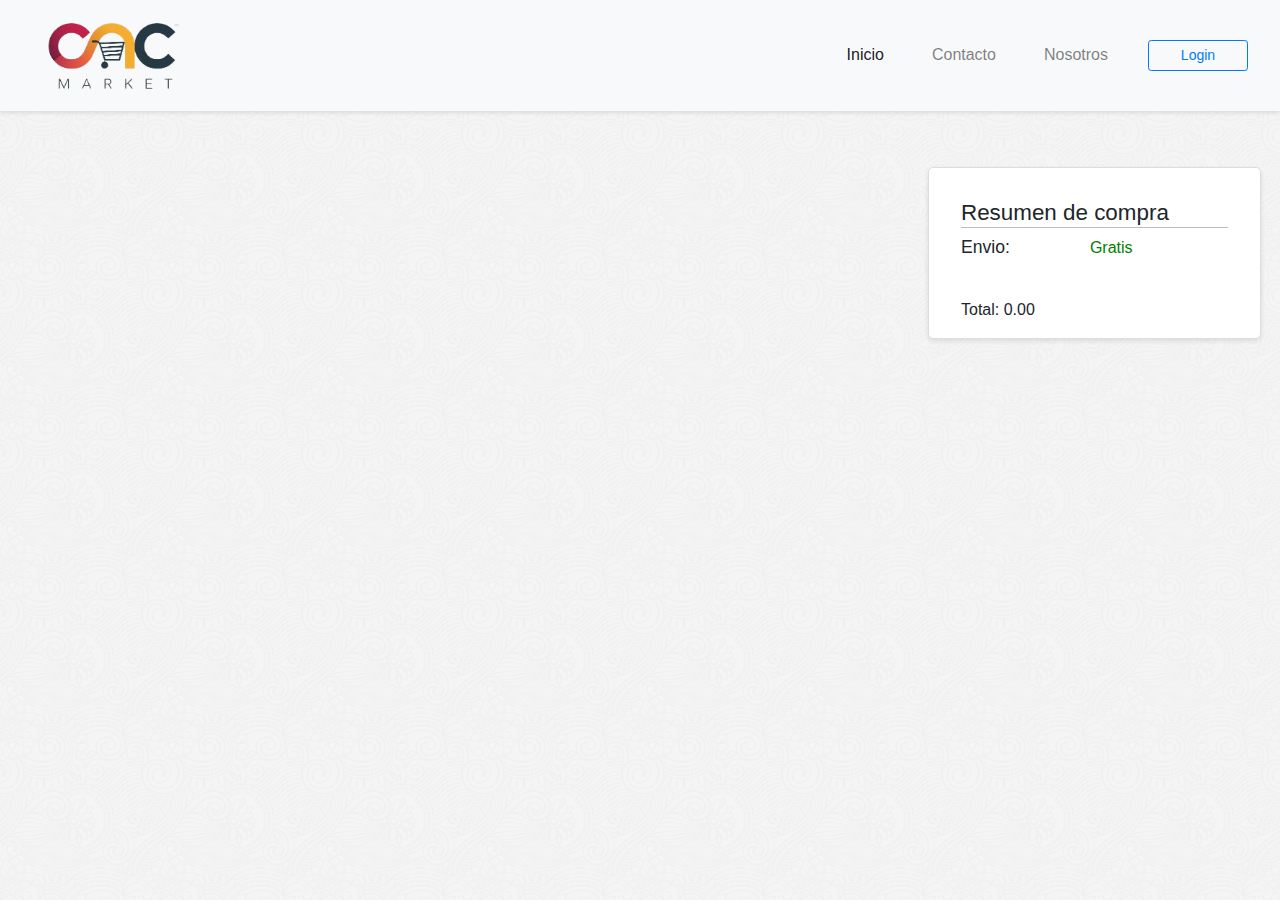
<file: pages/cart.html>
<!DOCTYPE html>
<html lang="en">
  <head>
    <meta charset="UTF-8" />
    <meta name="viewport" content="width=device-width, initial-scale=1.0" />
    <link rel="stylesheet" href="../style.css">
    <link rel="stylesheet" href="https://cdnjs.cloudflare.com/ajax/libs/font-awesome/6.2.1/css/all.min.css">


    <!-- links agregado de boostrap -->

    <link href="https://cdnjs.cloudflare.com/ajax/libs/font-awesome/6.0.0-beta3/css/all.min.css" rel="stylesheet">
    <link href="https://maxcdn.bootstrapcdn.com/bootstrap/4.0.0/css/bootstrap.min.css" rel="stylesheet">
    <script src="https://code.jquery.com/jquery-3.2.1.slim.min.js"></script>
    <script src="https://cdnjs.cloudflare.com/ajax/libs/popper.js/1.12.9/umd/popper.min.js"></script>
    <script src="https://maxcdn.bootstrapcdn.com/bootstrap/4.0.0/js/bootstrap.min.js"></script>

    <title>Cart</title>
  </head>
  <body>

    
    <!-- NAVBAR -->
    <nav class="navbar navbar-expand-lg navbar-light bg-light">
      <a class="navbar-brand" href="/index.html"><img src="/images/logo/logopng-removebg-preview-removebg-preview.png" alt="logo"></a>
      <button class="navbar-toggler" type="button" data-toggle="collapse" data-target="#navbarNav" aria-controls="navbarNav" aria-expanded="false" aria-label="Toggle navigation">
        <span class="navbar-toggler-icon"></span>
      </button>
      <div class="collapse navbar-collapse" id="navbarNav">
          <ul class="navbar-nav mr-auto">
              <li class="nav-item active">
                  <a class="nav-link" href="#">Inicio <span class="sr-only">(current)</span></a>
              </li>
              <li class="nav-item">
                  <a class="nav-link" href="#">Contacto</a>
              </li>
              <li class="nav-item">
                  <a class="nav-link" href="#">Nosotros</a>
              </li>
          </ul>
          <a href="/pages/login.html"><button class="btn btn-outline-primary btn-sm my-2 my-sm-0 custom-login-btn" type="button">Login</button></a>
      </div>

      
  </nav>


    <main>
      
        <div class="items">
        <article class="cartItem"></article>
        </div>
        <div class="resumendecompra">
          <h3>Resumen de compra</h3>
          <h6>Envio:</h6> <span class="envio">Gratis</span>
        <article class="totalAllProducts"></article>
        </div>    
      
    </main>

    <script type="module" src="../index.js"></script>
  </body>
</html>
</file>
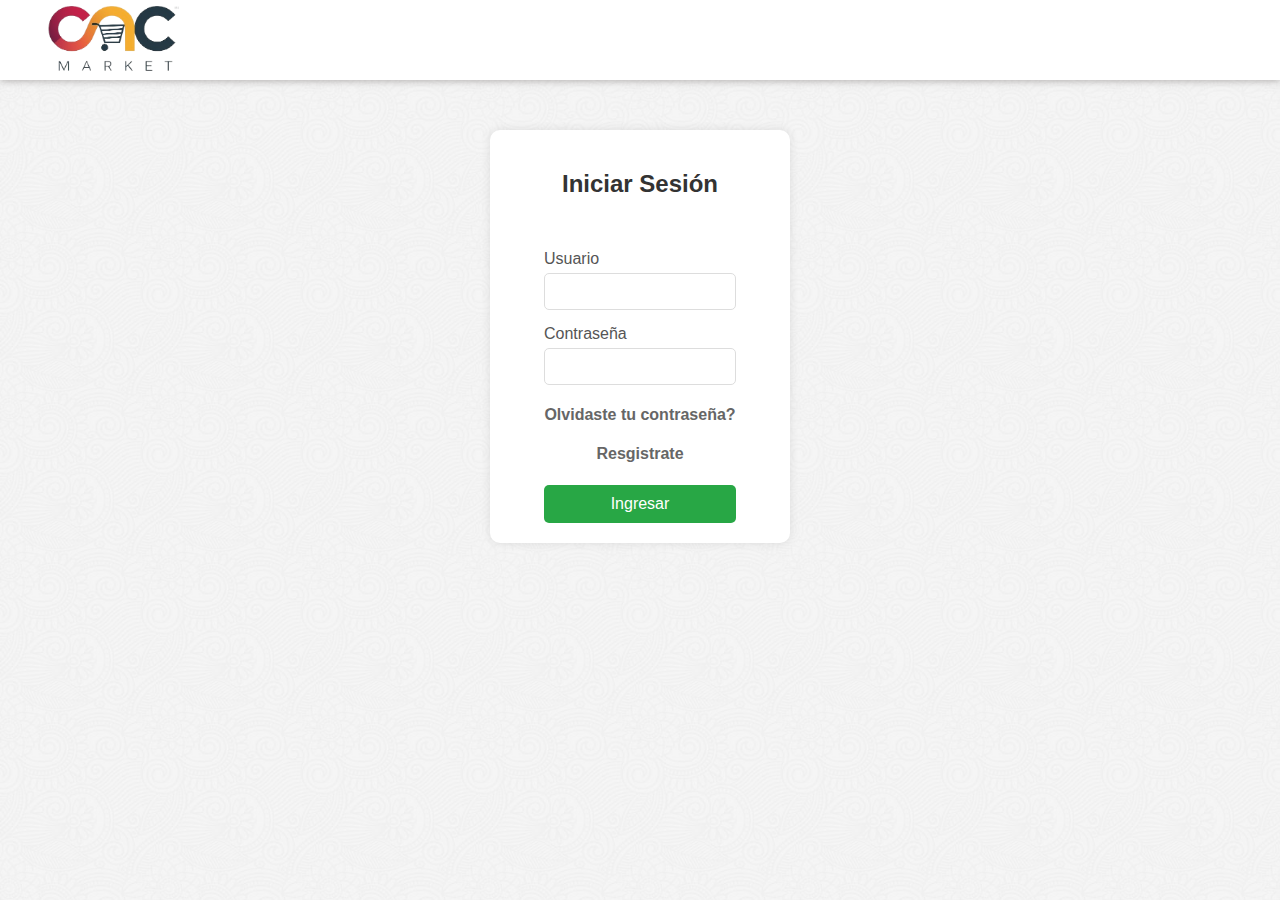
<file: pages/login.html>
<!DOCTYPE html>
<html lang="es">
<head>
    <meta charset="UTF-8">
    <meta name="viewport" content="width=device-width, initial-scale=1.0">
    <title>Inicio de Sesión</title>
    <link rel="stylesheet" href="/style.css">
</head>
<body>
    <header>
        
    
      
            <div class="containerlogin">
             <div class="logologin">
              <a href="/index.html"><img src="/images/logo/logopng-removebg-preview-removebg-preview.png" alt="logo"></a>
              </div>
            </div>
         

    
    </header>

    <div class="login-container">
        <h2>Iniciar Sesión</h2>
        <form class="grupo" action="/login" method="POST">
            <div class="form-group">
                <label for="username">Usuario</label>
                <input type="text" id="username" name="username" required>
            </div>
            <div class="form-group">
                <label for="password">Contraseña</label>
                <input type="password" id="password" name="password" required>
            </div>
            <a class="logina" href=""><h4>Olvidaste tu contraseña?</h4></a>
            <a class="logina" href=""><h4>Resgistrate</h4></a>
            <button type="submit">Ingresar</button>
            
        </form>
    </div>
</body>
</html>
</file>
<file: style.css>
* {
    padding: 0;
    box-sizing: border-box;
    font-family: Arial, sans-serif;
}

html {
    font-size: 1rem;
    height: 100%;
    min-width: 400px;
}

body, header, main, footer {
    min-height: 50px;
    margin: 0;
    min-width: 400px;
}

  
body {
    background: url('/images/logo/bg.jpg') repeat;
       
    background-size: 10rem 10rem;
}


/* Header */

header {
    width: 100%;
    height: 5rem; 
    background-color: #FFFFFF; 
    display: flex;
    justify-content: space-between; 
    align-items: center; 
    top: 0;
    padding: 0;
    z-index: 1000;
    box-shadow: 0 0 0.5rem rgb(83 78 76 / 50%);
}



.navbar-brand {
    width: 100%;
    position: relative;
    background-color: none;
    padding: 0;
}



.navbar-brand img{
    width: 10rem;
    height: 100%;
    padding: 0;
    position: relative;
    background-color: none;   
}



/* Banners */

.carousel {
    position: relative;
    width: 100%;
    overflow: hidden;
    margin-top: 0.5rem;
}

.slides {
    display: flex;
    animation: autoSlide 13s infinite;
}

.slide {
    flex: 0 0 auto;
    width: 100%;
}

img {
    width: 100%;
    height: auto;
}

@keyframes autoSlide {
    0% { transform: translateX(0); }
    16.666% { transform: translateX(0%); }
    20% { transform: translateX(-100%); }
    36.666% { transform: translateX(-100%); }
    40% { transform: translateX(-200%); }
    56.666% { transform: translateX(-200%); }
    60% { transform: translateX(0); }
    100% { transform: translateX(0); }
}

/* Navbar */

.navbar {
    display: flex;
    justify-content: space-between;
    align-items: center;
    padding: 1rem 2rem;
    background-color: #FFFFFF;
    box-shadow: 0 2px 4px rgba(0, 0, 0, 0.1);
}

.navbar a {
    text-decoration: none;
    color: #333;
    margin: 0 1rem;
    font-size: 1rem;
}

.navbar .search-box {
    display: flex;
    align-items: center;
}

.navbar input[type="text"] {
    border: 1px solid #ccc;
    padding: 0.5rem;
    border-radius: 4px;
    outline: none;
    font-size: 1rem;
    width: 14rem;
}

.navbar input[type="text"]::placeholder {
    color: #999;
}

.productos_destacados{
    position: relative;
}
.productos_destacados img{
    height: auto;
    width: 100%;
    padding: 1rem;
    border-radius: 2rem;
    
}
.cart{
    margin-top: 0.5rem;
}

.cart svg {
    background-color: #F4AD2F;
    height: 3rem;
    width: 3rem;
    border-radius: 1.5rem;
    padding: 0.6rem;
    position: absolute;

}
.quanCart {
    width: 1rem;
    float: right;
    position: relative;
    margin-bottom: 2rem;
    padding-left: 3rem;
    color: #b02248;
    font-weight: 600;
    border-radius: 1rem;
}

/* Main  */

main {
    padding-bottom: 1rem;
}

.lista {
    display: flex;
    flex-wrap: wrap;
    justify-content: space-between;
    gap: 1rem;
    padding: 1rem;
}

.productsContainer {
    display: flex;
    flex-wrap: wrap;
    gap: 1rem;
    justify-content: space-between;
    width: 100%;
}

.cards {
    padding-bottom: 10px;
    background-color: #fff;
    border-radius: 8px;
    box-shadow: 0 4px 8px rgba(0, 0, 0, 0.1);
    overflow: hidden;
    width: calc(17rem - 0.5rem); /* Adjust width for four cards in a row with gap */
    text-align: center;
    margin: 0.5rem;
    box-sizing: border-box;
    display: flex;
    flex-direction: column;
    height: 100%; /* Ensure all cards have the same height */
}

.cards img {
    width: 100%;
    padding: 1rem;
    height: auto;
    max-height: 200px;
    min-height: 300px; /* Adjust as needed for image size */
    object-fit: contain; /* Ensures images maintain aspect ratio and cover the designated space */
}

.cards h2, #cards p, #cards button {
    margin: 0.5rem;
    /* flex-grow: 1; */
}

.cards button {

    margin-top: auto;
    width: 9rem;
    margin-left: 3.5rem;
    border-radius: 2rem;
    justify-content: center;
}

.cards button span{
    margin: 0;
    font-size: medium;
    
}


.descuento {
    background-color: #F4AD2F;
    border-radius: 5px;
    display: flex;
    width: 5rem;
    height: 3rem;
    justify-content: center;
    margin-left: 10rem;
    margin-top: 0.5rem ;
    font-family: "Open Sans", sans-serif;
}
.descuento h3{
    font-size: 17px;
    position: absolute;
    margin-top: 0.5rem;
    margin-left: 2px;
    
    
}
.descuento h4{
    font-size: 13px;
    margin-top: 1.6rem;

}

.titleProduct {
    font-size: 16px;
    padding: auto;
    margin: 0 0 8px;
    overflow: hidden;
    font-style: normal;
    white-space: nowrap;
    text-overflow: ellipsis;
    font-family: 'Gill Sans', 'Gill Sans MT', Calibri, 'Trebuchet MS', sans-serif;
    color: #3a3a3a;
}


.description {
    font-size: 14px;
    color: #666;
    margin: 10% 0 16px;
    text-align: center;
    overflow: hidden;
    display: -webkit-box;
   -webkit-line-clamp: 4;
   -webkit-box-orient: vertical; 
    text-overflow: ellipsis;
    width: 15rem;
    font-family: "Open Sans", sans-serif;;
}



span.cuotas p {
    font-family: "Open Sans", sans-serif;
    color: #2c2c2c;
    margin: 0;
    margin-top: 0.3rem;

}
span.envio {
    color: green;
    display: flex;
    margin-top: auto;
    margin-left: 1rem;
    font-family: "Open Sans", sans-serif;
}



/*estilo login*/
.custom-login-btn {
    width: 100px; 
}
.login-container{
    width: 100%;
}
form.grupo{
    width: 16rem;
}

@media (max-width: 768px) {
    .footer-row {
        flex-direction: column;
        align-items: center;
    }

    .footer-column {
        flex: 1 1 100%;
        max-width: 100%;
        text-align: center;
    }

    .social-links,
    .payment-methods,
    .customer-service {
        justify-content: center;
    }
}


/* PAGINA PRODUCTO--------- */


#context_container {
    width: 90%;
    margin: 20px auto;
    background-color: #fff;
    padding: 20px;
    box-shadow: 0 0 10px rgba(0, 0, 0, 0.1);
}

/* Product  */
.product {
    display: flex;
    flex-wrap: wrap;
    margin: 2rem;
    padding-bottom: 1rem;
}

.context_images {
    flex: 1;
    width: 100%;
    padding: 1rem;
    height: auto;
    max-height: 200px;
    min-height: 300px; 
    object-fit: contain;
}
.context_images img#main-image {
    max-width: 100%;
    margin-bottom: 10px;
    
}


.product-detalles {
    flex: 2;
    padding: 2rem;
}

.context_title {
    font-size: 2rem;
    font-weight: bold;
    margin-bottom: 1rem;
}

.context_price {
    font-size: 1.5rem;
    color: #666666;
    margin-bottom: 0.5rem;
}

.context_description {
    margin-bottom: 10px;
}

.product-specs {
    margin-bottom: 20px;
}

.product-specs h3 {
    font-size: 1.4rem;
    margin-bottom: 0.5rem;
    border-bottom: 2px solid #6666666c;
    border-radius: 5px;
}

.product-specs ul {
    list-style: none;
    padding: 0;
}

.product-specs ul li {
    margin-bottom: 5px;
}

.product-rating {
    margin-bottom: 10px;
}

.star {
    font-size: 20px;
    color: #ffc107;
}

.rating-count {
    font-size: 14px;
    color: #555;
    margin-left: 5px;
}

.decreaseProduct {
    display: inline-block;
    padding: 10px 20px;
    background-color: #145;
    color: #fff;
    text-decoration: none;
    font-weight: bold;
    border-radius: 5px;
    width: 3rem;
}

.decreaseProduct {
    background-color: #145;
}

.addProduct {
    display: inline-block;
    padding: 10px 20px;
    background-color: #145;
    color: #fff;
    text-decoration: none;
    font-weight: bold;
    border-radius: 5px;
    width: 3rem;
}

.addProduct {
    background-color: #145;
}
input.quantityProduct{
    width: 3.5rem; 
    height: 2.3rem;
}
.addCartProduct {
    display: inline-block;
    padding: 10px 20px;
    background-color: #145;
    color: #fff;
    text-decoration: none;
    font-weight: bold;
    border-radius: 5px;
    width: 12rem;
    float: right;
    position: relative;
}
form{width: 30rem;
padding: 2rem;
padding-bottom: 0;}



/* Reviews  */
.product-reviews {
    margin-bottom: 20px;
}

.product-reviews h3 {
    font-size: 18px;
    margin-bottom: 10px;
}

.review {
    background-color: #6ea1ff50;
    padding: 10px;
    margin-bottom: 10px;
    border-left: 5px solid #e92f2fcc;
}

.review p {
    margin: 0;
}

.review-text {
    margin-bottom: 5px;
}

.review-author {
    font-size: 14px;
    color: #555;
}

/* FAQ */
.product-faq {
    margin-bottom: 20px;
}

.product-faq h3 {
    font-size: 18px;
    margin-bottom: 10px;
}

.faq-item {
    background-color: #f9f9f9;
    padding: 10px;
    margin-bottom: 10px;
    border-left: 5px solid #cc7a00;
    border-radius: 1rem;
}

.faq-item p {
    margin: 0;
}

.faq-question {
    font-weight: bold;
    margin-bottom: 5px;
}

.faq-answer {
    color: #555;
}
.cart path {
    
    
}





/* LOGINN----- */

.logologin {
    width: 10rem;
    margin: 2rem;
}

.login-container {
    display: flex;
    flex-direction: column;
    justify-content: center;
    align-items: center;
    background-color: #fff;
    padding: 20px;
    border-radius: 10px;
    box-shadow: 0 0 10px rgba(0, 0, 0, 0.1);
    width: 300px;
    margin: 50px auto;
    text-align: center;
    font-family: "Open Sans", sans-serif;
}

h2 {
    margin-bottom: 20px;
    color: #333;
}

.form-group {
    margin-bottom: 15px;
    text-align: left;
}

label {
    display: block;
    margin-bottom: 5px;
    color: #555;
}

input {
    width: 100%;
    padding: 10px;
    border: 1px solid #ddd;
    border-radius: 5px;
    box-sizing: border-box;
}

button {
    width: 100%;
    padding: 10px;
    background-color: #28a745;
    border: none;
    border-radius: 5px;
    color: white;
    font-size: 16px;
    cursor: pointer;
}

button:hover {
    background-color: #218838;
}


.logina {
    color: #666;
    text-decoration: none;
}

/* cart page--- */
.items {
    display: flex;
    width: 70%;
    overflow-x: auto;
    padding: 2rem;
    border-radius: 10px;
    margin: 0.5rem;
    float: left;
}
.productCart{
    flex: 0 0 auto;
    width: 100%;
    margin-right: 2rem;
    padding: 2rem;
    background-color: #fff;
    border: 1px solid #ddd;
    border-radius: 5px;
    box-shadow: 0 2px 5px rgba(0,0,0,0.1);
    text-align: center;
    display: flex;
    margin: 1rem;
}
.productCart img {
    width: 10rem;
    height: 150px;
    object-fit: contain;
    border-radius: 5px;
}
.productCart h3 {
    margin: 1rem 0;
    font-size: 1.2em;
    width: 30ch;
    white-space: nowrap;
    text-overflow: ellipsis;
    overflow: hidden;
    display: -webkit-box;
   -webkit-line-clamp: 4;
   -webkit-box-orient: vertical;
   
}
.productCart p {
    margin: 0;
    color: #555;
    display: flex;
    position: absolute;
    margin-left: 14rem;
    margin-top: 6rem;
    
}

button.deleteProduct{
    width: 10rem;
    height: 3rem;
    background-color: #145;
    border-radius: 2rem;
    margin-left: 3rem;
    margin-top: 3.3rem;
}

.resumendecompra{
    width: 26%;
    padding: 2rem;
    padding-bottom: 0;
    background-color: #fff;
    border: 1px solid #ddd;
    border-radius: 5px;
    box-shadow: 0 2px 5px rgba(0,0,0,0.1);
    margin: 1rem;
    margin-top: 3.5rem;
    float: left;
   
}
.resumendecompra h3{
    font-size: 1.4rem;
    border-bottom: 1px rgba(78, 78, 78, 0.377) solid;
}
.resumendecompra h6{
    float: left;
    margin-top: 0.09rem;
    margin-right: 5rem;
    font-size: 1.1rem;
}
.resumendecompra p{
    float: left;
    margin-top: 2rem;
    margin-right: 5rem;
}

/* Media Mobile */
@media screen and (min-width: 1024px) {
    nav ul {
        display: flex;
        justify-content: space-around;
    }
}

/* Estilos para Pantallas de Tablet */
@media screen and (min-width: 768px) and (max-width: 1023px) {
    nav ul {
        display: flex;
        flex-direction: column;
        align-items: center;
    }
    nav ul li {
        margin-bottom: 10px;
    }
    .cart{
        visibility: hidden;
        position: absolute;
     }
}

/* Estilos para Pantallas Móviles */
@media screen  and (max-width: 767px) {
    
    *{ 
        padding: 0;
    box-sizing: border-box;
    font-family: Arial, sans-serif;
    }

    header{
        width: 100%;
        height: 3rem; 
        background-color: #ffffff; 
        color: white;
        display: flex;
        justify-content: space-between; 
        align-items: center; 
        top: 0;
        z-index: 1000;
        overflow: hidden;
        
        
        box-shadow: 0 0 0.5rem rgb(83 78 76 / 50%);
    }
    
     .container {
        margin-left: 43%;
     }
    
     .navbar-brand { width: auto;
        position: relative;
        
            
    }
    

    .navbar-brand img {width: 8rem;
    height:100%;
    padding: 0;
    position: relative;
    margin-left: 6.7rem;
    

    }

    .logologin {
        margin-left: 10%;
        
    }

    .logina {
        color: #666;
        text-decoration: none;
    }
    .containerlogin img {
        padding: 2rem;
        
    }
    
    .productos_destacados {
        position: relative;
    }
    
    .productos_destacados img{
        height: auto;
        width: 100%;
        padding: 1rem;
        border-radius: 2rem;
        
    }

    main h2{
        font-family: "Open Sans", sans-serif;
        margin-left: 35%; 
        font-size: medium;
    }
  
    .cards {
        background-color: #fff;
        border-radius: 8px;
        box-shadow: 0 4px 8px rgba(0, 0, 0, 0.1);
        overflow: hidden;
        width: calc(17rem - 0.5rem); /* Adjust width for four cards in a row with gap */
        text-align: center;
        margin: 0.5rem;
        margin-left: 4.3rem;
        box-sizing: border-box;
        display: flex;
        flex-direction: column;
        height: 100%; /* Ensure all cards have the same height */
    }
    
    .cards img {
        width: 100%;
        padding: 1rem;
        height: auto;
        max-height: 200px;
        min-height: 300px; /* Adjust as needed for image size */
        object-fit: contain; /* Ensures images maintain aspect ratio and cover the designated space */
    }
    
    body {
        background: url('/images/logo/bg.jpg') repeat;
           
        background-size: 10rem 10rem;
    }



.context_images{

    width: 100%;
    padding: auto;
    padding-top: 0;
     height: 100%;
    max-height: auto;
     min-height: auto; /* Adjust as needed for image size */
    object-fit: contain;
    position: relative;
   
    
}
.context_images img{
    width: 18rem;
    height: 13rem;
    position: relative;
    display: flex;
    object-fit: contain;
    padding-right: 3rem;
   
}
  
.product-rating{
    margin-left: 4rem;
}
 .product-detalles{
    display: contents;
    text-align: center;
 }
 .context_title{
    text-align: center;
    font-size: larger;
    margin-top: 2rem;
    margin-left: 1.7rem;
    
 }
 .addCartProduct{
    margin-top: 1rem;
    margin-right: 0.5rem;
 }
 .product-specs{
    margin-left: 3.5rem;
 }
 .buy-button{
    margin-left: 4rem;
    margin-bottom: 3rem;
 }

.product-reviews{
    margin-bottom: 3rem;
}

 .context_price{
    margin-left: 6.5rem;
 }

 .cart{
    visibility: hidden;
    position: absolute;
 }



    .footer {
        overflow: hidden;
    }

    .footer-row {
        overflow: hidden;  
    }

    .footer-links {
        width: 25%;
        padding :0 15px;
         margin-left: 2rem;
        
    }
    .footer-links2c{
        margin-left: 11rem;
        
    }
 
    .navbar .search-box {
        visibility: hidden;
    }
    
}

/* COLORES
#B02248
#F6AC31
#253944 */
</file>
